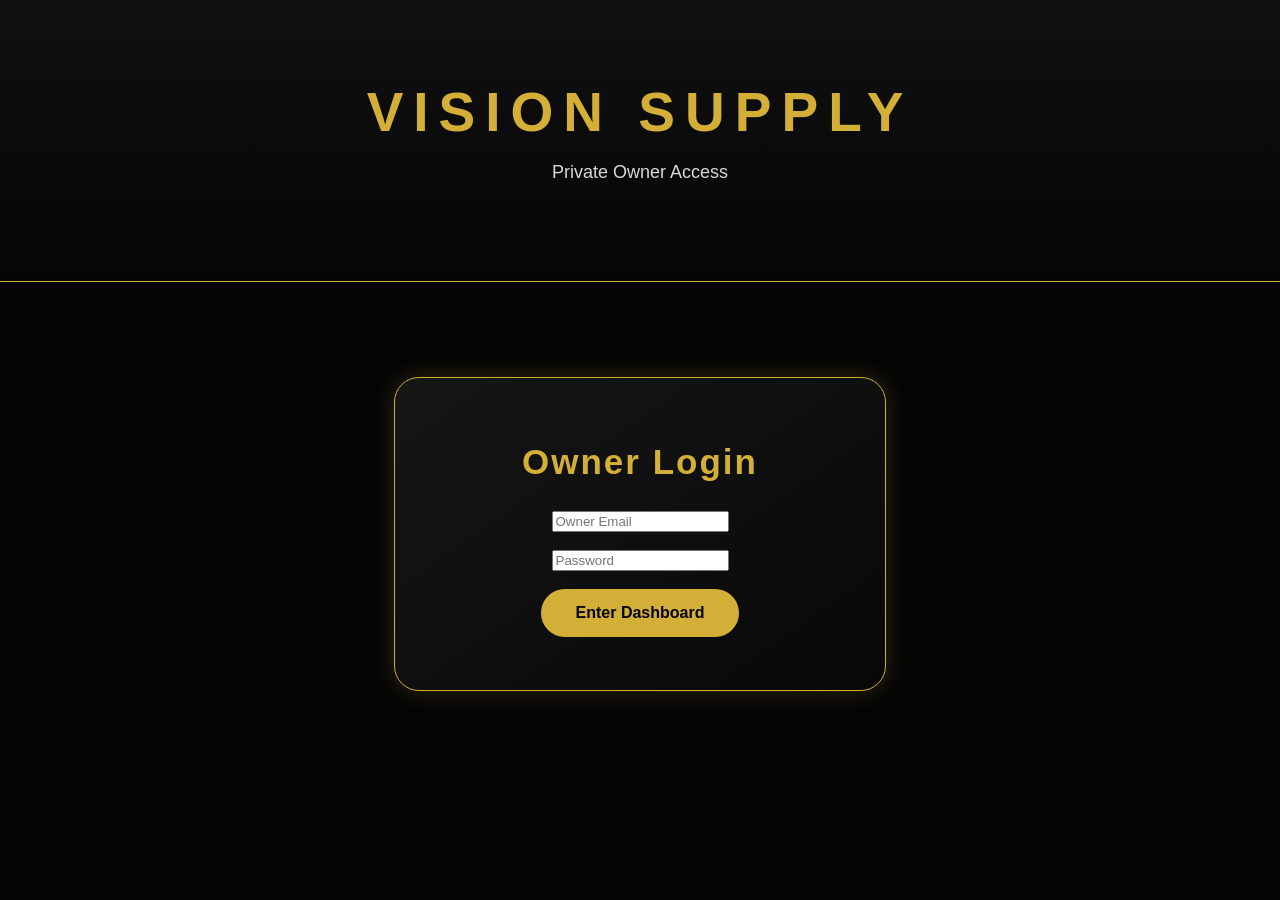
<file: admin.html>
<!DOCTYPE html>
<html>

<head>

<title>Vision Supply Admin</title>

<meta name="viewport" content="width=device-width, initial-scale=1.0">

<link rel="stylesheet" href="style.css">

</head>


<body>


<script>
if (localStorage.getItem("ownerLoggedIn") !== "true") {
  window.location.href = "login.html";
}
</script>


<header>

<h1>VISION SUPPLY</h1>

<p>Owner Dashboard</p>

</header>



<section>

<h2>Brand Settings</h2>

<div class="card">

<input id="logo" placeholder="Logo Image Link">

<br><br>

<input id="instagram" placeholder="Instagram Link">

<br><br>

<input id="tiktok" placeholder="TikTok Link">

<br><br>

<button onclick="saveSettings()">
Save Brand Settings
</button>

</div>

</section>




<section>

<h2>Add Product</h2>


<div class="card">


<input id="name" placeholder="Product Name">

<br><br>


<input id="brand" placeholder="Brand">

<br><br>


<input id="price" placeholder="Price">

<br><br>


<input id="size" placeholder="Size">

<br><br>


<input id="category" placeholder="Category">

<br><br>


<textarea id="description" placeholder="Description"></textarea>

<br><br>


<input id="notes" placeholder="Fragrance Notes">

<br><br>


<input id="image" placeholder="Image Link">

<br><br>


<input id="quantity" placeholder="Quantity">

<br><br>


<select id="status">

<option>Available</option>

<option>Sold Out</option>

</select>

<br><br>


<select id="newDrop">

<option>No</option>

<option>Yes</option>

</select>

<br><br>


<select id="bestSeller">

<option>No</option>

<option>Yes</option>

</select>

<br><br>


<button onclick="addProduct()">
Add Product
</button>


</div>


</section>




<section>

<h2>Your Inventory</h2>

<div id="products"></div>

</section>




<button onclick="logout()">
Logout
</button>




<script type="module" src="admin.js"></script>


</body>

</html>
</file>
<file: style.css>
body {
  margin: 0;
  background: #050505;
  color: #ffffff;
  font-family: Arial, sans-serif;
  text-align: center;
}

header {
  padding: 80px 20px;
  background: linear-gradient(180deg, #111111, #050505);
  border-bottom: 1px solid #d4af37;
}

header h1 {
  color: #d4af37;
  font-size: 55px;
  letter-spacing: 10px;
  margin: 0;
}

section {
  padding: 60px 20px;
}

h2 {
  color: #d4af37;
  font-size: 35px;
  letter-spacing: 2px;
}

p {
  color: #d8d8d8;
  font-size: 18px;
}

.card {
  background: linear-gradient(145deg, #161616, #080808);
  border: 1px solid #d4af37;
  border-radius: 25px;
  padding: 35px;
  margin: 35px auto;
  max-width: 420px;
  box-shadow: 0 0 25px rgba(212,175,55,0.2);
  transition: 0.3s;
}

.card:hover {
  transform: translateY(-8px);
  box-shadow: 0 0 35px rgba(212,175,55,0.4);
}

.card img {
  width: 100%;
  border-radius: 20px;
  margin-bottom: 20px;
}

.card h3 {
  color: #d4af37;
  font-size: 25px;
}

.card p {
  color: #eeeeee;
}

a {
  color: #d4af37;
  text-decoration: none;
}

button {
  background: #d4af37;
  color: #050505;
  border: none;
  padding: 15px 35px;
  border-radius: 30px;
  cursor: pointer;
  font-weight: bold;
  font-size: 16px;
}

button:hover {
  background: white;
}

footer {
  padding: 40px;
  border-top: 1px solid #333;
  color: #aaa;
}
</file>
